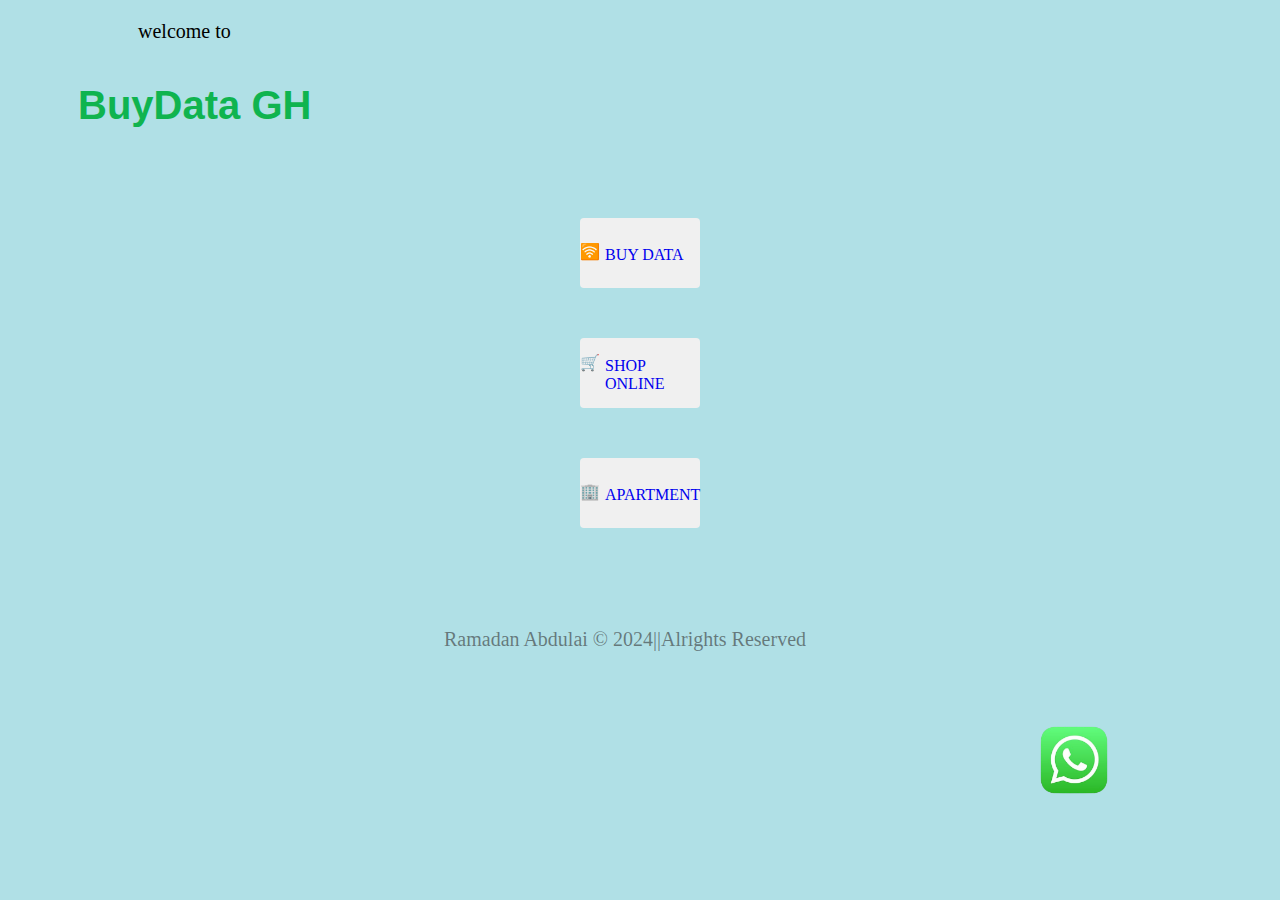
<file: index.html>
<!DOCTYPE html>
<html lang="en">
<head>
    <meta charset="UTF-8">
    <meta name="viewport" content="width=device-width, initial-scale=1.0">
    <title>BuyDatagh</title>
    <link rel="stylesheet" href="style.css">
</head>
<body>
    <header>
    </header>
    <div class="new">
    </div>
    <p>welcome to</p>
    <h3>BuyData GH</h3>
    </html><div class="container">
        <div class="Button">
            <a href="buydata.html"><div class="icon">🛜</div>
                <div class="text">BUY DATA</div></a>
        </div>
        <div class="Button">
            <a href="#"><div class="icon">🛒</div>
                <div class="text">SHOP ONLINE</div></a>
        </div>
        <div class="Button">
            <a href="#"><div class="icon">🏢</div>
                <div class="text">APARTMENT</div></a>
        </div>
    </div>
</div>

<a href="https://wa.link/52ravz"> <img src="w.png" alt="whatapp img" class="w"></a>
<p class="cp">Ramadan Abdulai © 2024||Alrights Reserved</p>

</body>
</file>
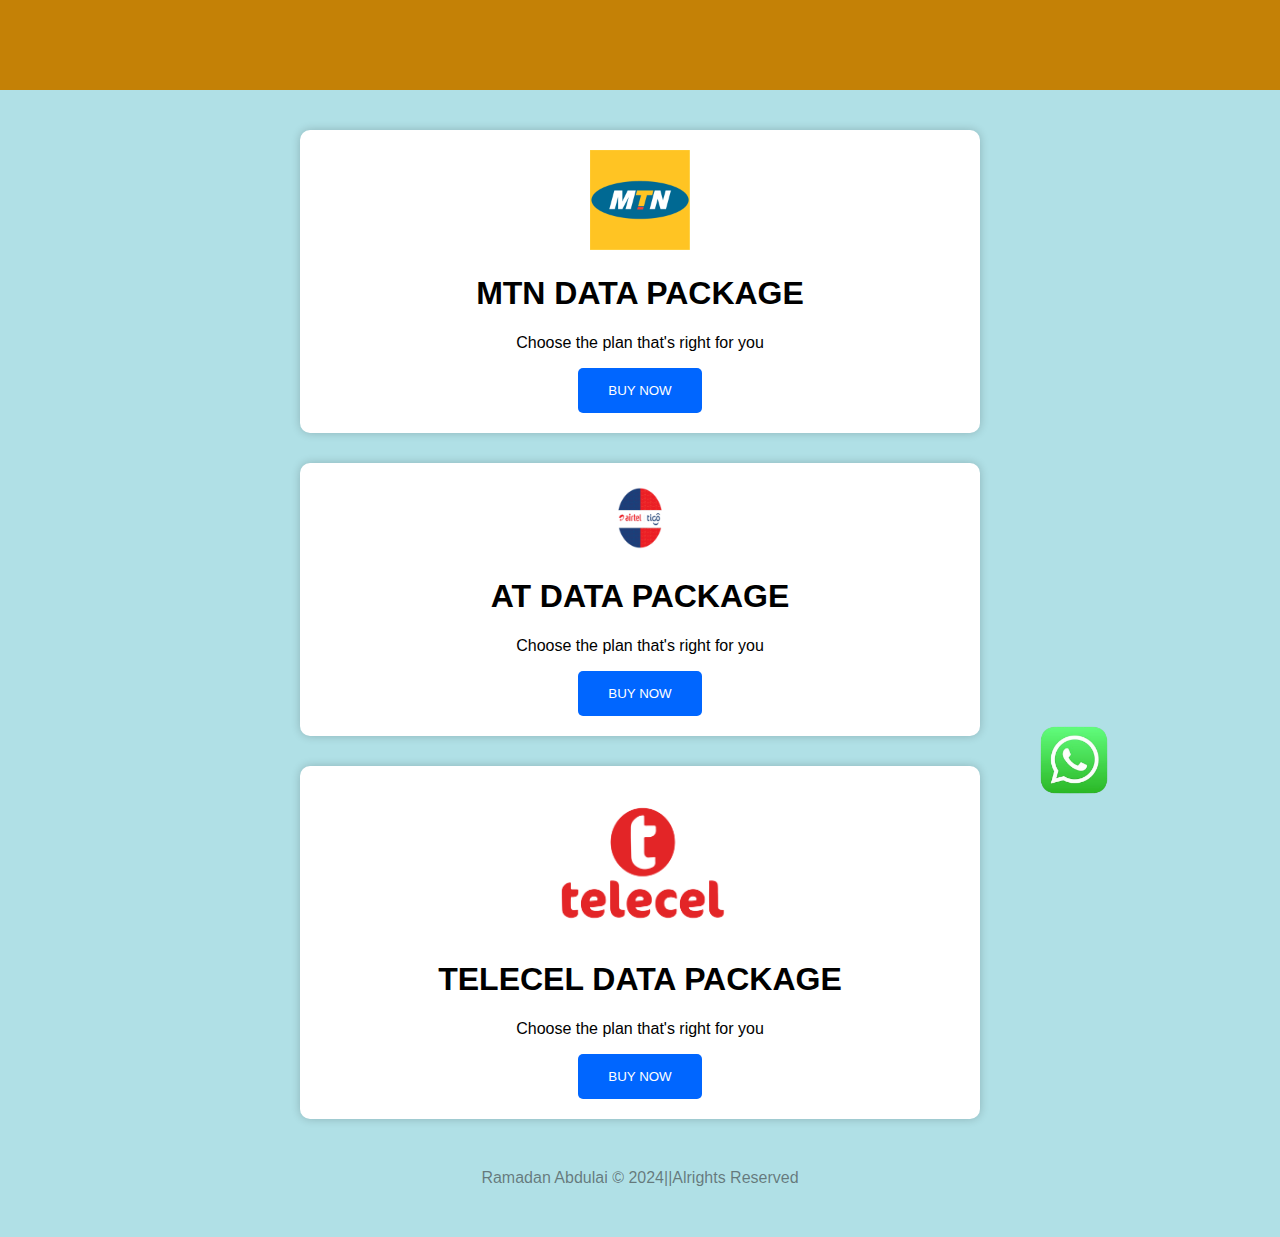
<file: buydata.html>
<!DOCTYPE html>
<html lang="en">
<head>
    <meta charset="UTF-8">
    <meta name="viewport" content="width=device-width, initial-scale=1.0">
    <title>buyData</title>
    <link rel="stylesheet" href="buydata.css">
</head>
<body>
    <header>
        <div class="heading">

        </div>
    </header>
<div class="main">
    <div class="container">
        <img class="image2" src="mtn.png" alt="mtn logo">
        <h1 class="header">MTN DATA PACKAGE</h1>
        <p class="subtext">Choose the plan that's right for you</p>
        <a href="form.html"><button class="buy-button">BUY NOW</button></a>
    </div>

    <div class="container">
        <img class="image1" src="at.png" alt="at logo">
        <h1 class="header">AT DATA PACKAGE</h1>
        <p class="subtext">Choose the plan that's right for you</p>
        <a href="form.html"><button class="buy-button">BUY NOW</button></a>
    </div>
    <div class="container">
        <img class="image" src="tel.png" alt="telecel logo">
        <h1 class="header">TELECEL DATA PACKAGE</h1>
        <p class="subtext">Choose the plan that's right for you</p>
        <a href="form.html"><button class="buy-button">BUY NOW</button></a>
    </div>
</div>  

<a href="https://wa.link/52ravz"> <img src="w.png" alt="whatapp img" class="w"></a>
<p class="cp">Ramadan Abdulai © 2024||Alrights Reserved</p>
</body>
</html>
</file>
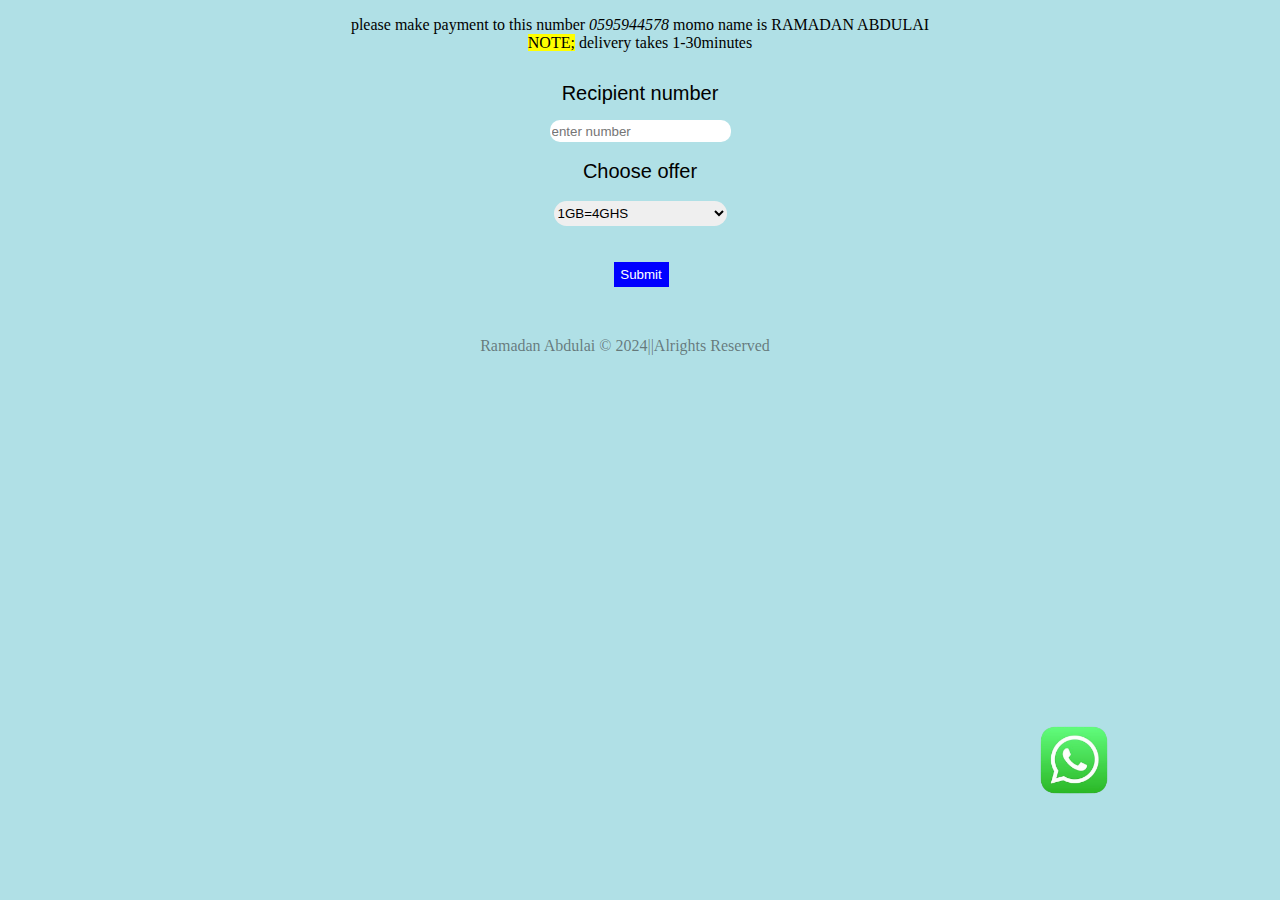
<file: form.html>
<!DOCTYPE html>
<html lang="en">
<head>
    <meta charset="UTF-8">
    <meta name="viewport" content="width=device-width, initial-scale=1.0">
    <title>Document</title>
    <link rel="stylesheet" href="form.css">
</head>
<body>
    <center>
    <p>please make payment to this number <em>0595944578</em> momo name is RAMADAN ABDULAI <br> <mark>NOTE;</mark> delivery takes 1-30minutes</p>
    <form action="mailto:abdulairamadan330@gmail.com">
        <label for="Receiver" class="rl">Recipient number</label><br>
        <input type="text" name="Receiver" id="" placeholder="enter number" class="q"> <br>
        <br>
        <label for="offer" name="amount" class="o">Choose offer</label> <br>
        <br>
        <select name="order" id="pro" >
            <option value="1GB">1GB=4GHS</option>
            <option value="2GB">2GB=12GHS</option>
            <option value="3GB">3GB=18GHS</option>
            <option value="4GB">4GB=20GHS</option>
            <option value="5GB">5GB=25GHS</option>
            <option value="6GB">6GB=29GHS</option>
            <option value="7GB">7GB=32GHS</option>
            <option value="8GB">8GB=36GHS</option>
            <option value="9GB">9GB=39GHS</option>
            <option value="10GB">10GB=43GHS</option>
            <option value="11GB">11GB=48GHS</option>
            <option value="12GB">12GB=51GHS</option>
            <option value="13GB">13GB=55GHS</option>
            <option value="14GB">14GB=59GHS</option>
            <option value="115GB">15GB=70GHS</option>
        </select> <br>
        <br>
        <br>
        <input type="Submit" class="button">
    </form>
    </center>

    <a href="https://wa.link/52ravz"> <img src="w.png" alt="whatapp img" class="w"></a>
<p class="cp">Ramadan Abdulai © 2024||Alrights Reserved</p>
</body>
</html>
</file>
<file: style.css>
body{
    background-color: powderblue;
}

.container{
    display:flex ;
    flex-direction: column;
    align-items: center;
    padding-top: 50px;
    padding-top: 50px;
}

.Button{
    display: flex;
    align-items: center;
    justify-content: flex-start;
    width:120px;
    margin-bottom: 50px;
    border-radius: 4px;
    background-color: #f0f0f0;
    height: 70px;
    cursor: pointer;
    /* margin-left: 250px;
    margin-right: -500px; */
}

.text{
    margin-left: 25px;
    margin-top: -15px;
}

a{
    text-decoration: none;
}

.w {
    position: fixed;
    left: 80%;
    bottom: 10%;
    width: 100px;
}

.cp 
{
    text-align: center;
    color: rgba(43, 41, 41, 0.562);
    margin-top: 50px;
    margin-bottom: 50px;
    margin-left: -30px
}

p{
    margin-left: 130px;
    font: arial;
    font-size: 20px;
}

h3{
    margin-left: 70PX;
    font-family: arial, serif;
    font-size: 40px;
    color: #0fb44f;
}

.new{
    margin-left: 500px;
    
}
</file>
<file: buydata.css>
body{
    font-family: Arial, Helvetica, sans-serif;
    margin: 0;
    padding: 0;
   
    /* align-items: center; */
    /* height: 100vh; */
    background-color: powderblue;
}

.heading{
    position: fixed;
    width: 100%;
    height: 90px;
    border: 0;
    margin: 0;
    background-color: rgb(196, 129, 6);
    z-index: 5;
}

.container{
    
    text-align: center;
    background-color: #fff;
    padding: 20px;
    border-radius: 10px;
    width: 50%;
    box-shadow: 0 0 10px rgba(0, 0, 0, 0.2)

    
}

.logo{
    width: 10px;
}

.image2{
    width: 100px;
    height: 100px;
}

.image{
    width: 200px;
    height: 150px;
}


.image1{
    width: 100px;
    /* position: relative; */
    /* right: 10%; */
    /* padding-left: 95px; */
}


.main{
    position: relative;
    display: grid;
    place-items: center;
    row-gap: 30px;
    padding-top: 130px;
}

.w {
    position: fixed;
    left: 80%;
    bottom: 10%;
    width: 100px;
}

.cp 
{
    text-align: center;
    color: rgba(43, 41, 41, 0.562);
    margin-top: 50px;
    margin-bottom: 50px;
}

.buy-button {
    background-color: #0066ff;
    color: #fff;
    border: none;
    padding: 15px 30px;
    border-radius: 5px;
    cursor: pointer;
}

.buy-button:hover {
    /* background-color: #0051cc; */
    background-color: #cc9706;
    color: black;
    transition: 1s;
    cursor: pointer
}
</file>
<file: form.css>
body{
    background-color: powderblue;
}

p{
    /* margin-left: 250px; */
}

form{
    /* margin-left: 400px; */
    margin-top: 30px;
    position: flex;
}
.rl{
    font-family: Arial, Helvetica, sans-serif;
    font-size: 20px;
}

.q{
    height: 20px;
    margin-top: 15px;
    border-radius: 10px;
    border: none;
    outline-style: none;
    transition: 1s;
    cursor: pointer;
}



.q:hover {
    height: 30px;
    margin-top: 15px;
    border-radius: 10px;
    border: none;
    outline-style: none;
    transition: 1s;
    background-color: #acaaaa2a;
    color: white;
    cursor: pointer;
}



.o{
    font-family: Arial, Helvetica, sans-serif;
    font-size: 20px;
    margin-bottom: -600px;
}

.w {
    position: fixed;
    left: 80%;
    bottom: 10%;
    width: 100px;
    cursor: pointer;
}

.cp 
{
    text-align: center;
    color: rgba(43, 41, 41, 0.562);
    margin-top: 50px;
    margin-bottom: 50px;
    margin-left: -30px
}

#pro {
    height: 25px;
    width: 173px;
    border: none;
    border-radius: 30px;
    outline-color: none;
    cursor: pointer;
}

#pro:hover {
    height: 30px;
    margin-top: 15px;
    border-radius: 10px;
    border: none;
    outline-style: none;
    transition: 1s;
    background-color: #acaaaa2a;
    color: white;
    cursor: pointer;

}

.button {
    background-color: blue;
    color: white;
    border: none;
    outline-style: none;
    outline-color: none;
    height: 25px;
    width: 55px;
    margin-left: 2px;
    cursor: pointer;
}

.button:hover {
    background-color: #f4f4f4;
    color: black;
    transition: 1s;
    cursor: pointer;
}
</file>
